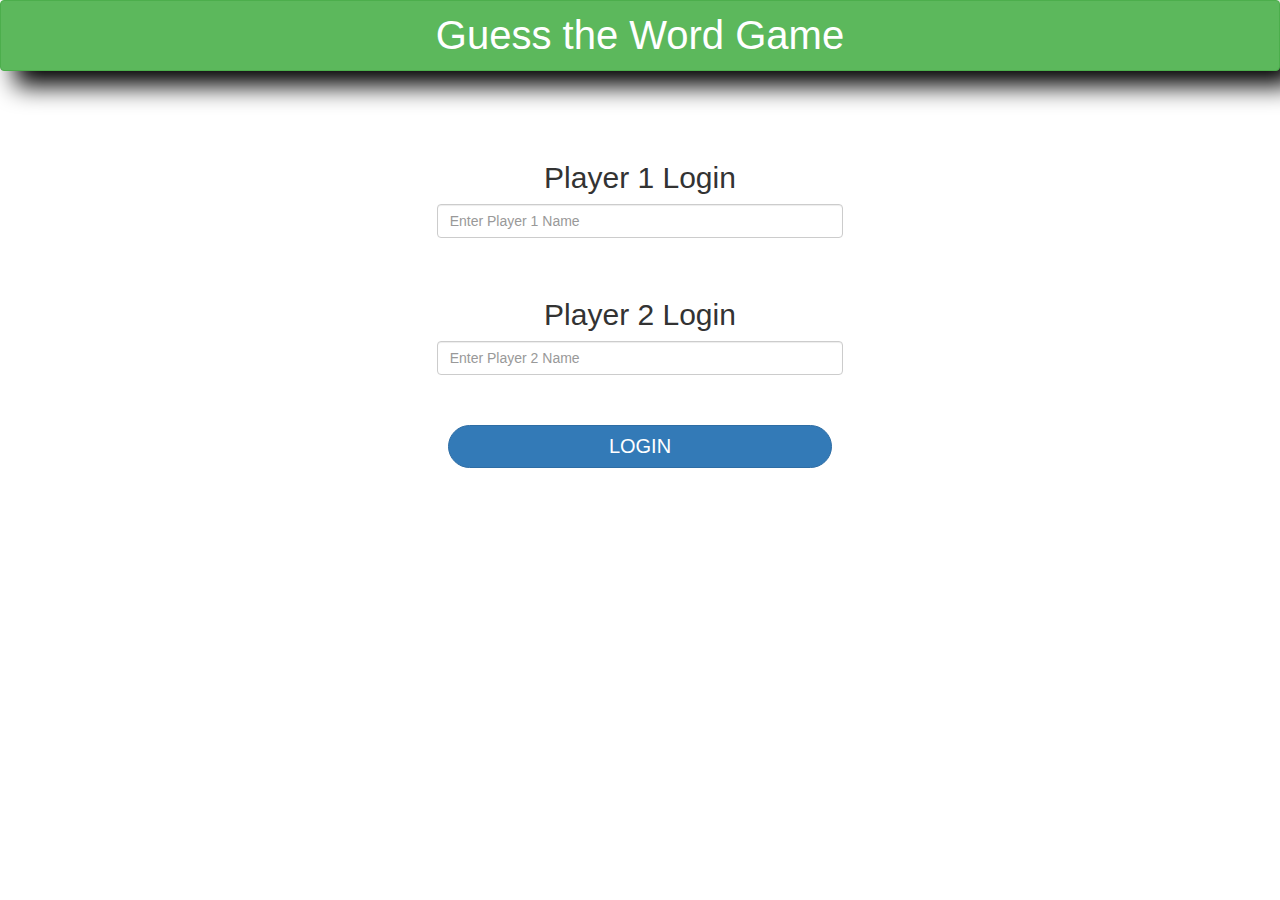
<file: index.html>
<!DOCTYPE html>
<html>
<head>
	<title>Guess The Word</title>

<meta name="viewport" content="width=device-width, initial-scale=1">
<link rel="stylesheet" href="https://maxcdn.bootstrapcdn.com/bootstrap/3.4.0/css/bootstrap.min.css">
<script src="https://ajax.googleapis.com/ajax/libs/jquery/3.4.1/jquery.min.js"></script>
<script src="https://maxcdn.bootstrapcdn.com/bootstrap/3.4.0/js/bootstrap.min.js"></script>

<link rel="stylesheet" type="text/css" href="game.css">

<script src="game_login.js"></script>
</head>
<body background="https://i.pinimg.com/originals/c0/86/4a/c0864a9fc47915c685e86df172c37b55.png">
<center>
<h1 class="btn btn-success heading">Guess the Word Game</h1>
<br><br><br><br>
<div class="col-lg-4 col-md-4 col-sm-8 col-xs-12 login_div1">
<h2>Player 1 Login</h2>
<input type="text"id="player1_name"placeholder="Enter Player 1 Name"class="form-control">
<br>
</div>
<br>
<div class="col-lg-4 col-md-4 col-sm-8 col-xs-12 login_div2">
<h2>Player 2 Login</h2>
<input type="text"id="player2_name"placeholder="Enter Player 2 Name"class="form-control">
<br></div>
<br><br>
<button style="width: 30%; font-size: 20px;border-radius: 30px;"class="btn btn-primary"onclick="addUser()">LOGIN</button>
</center>
</body>
</html>
</file>
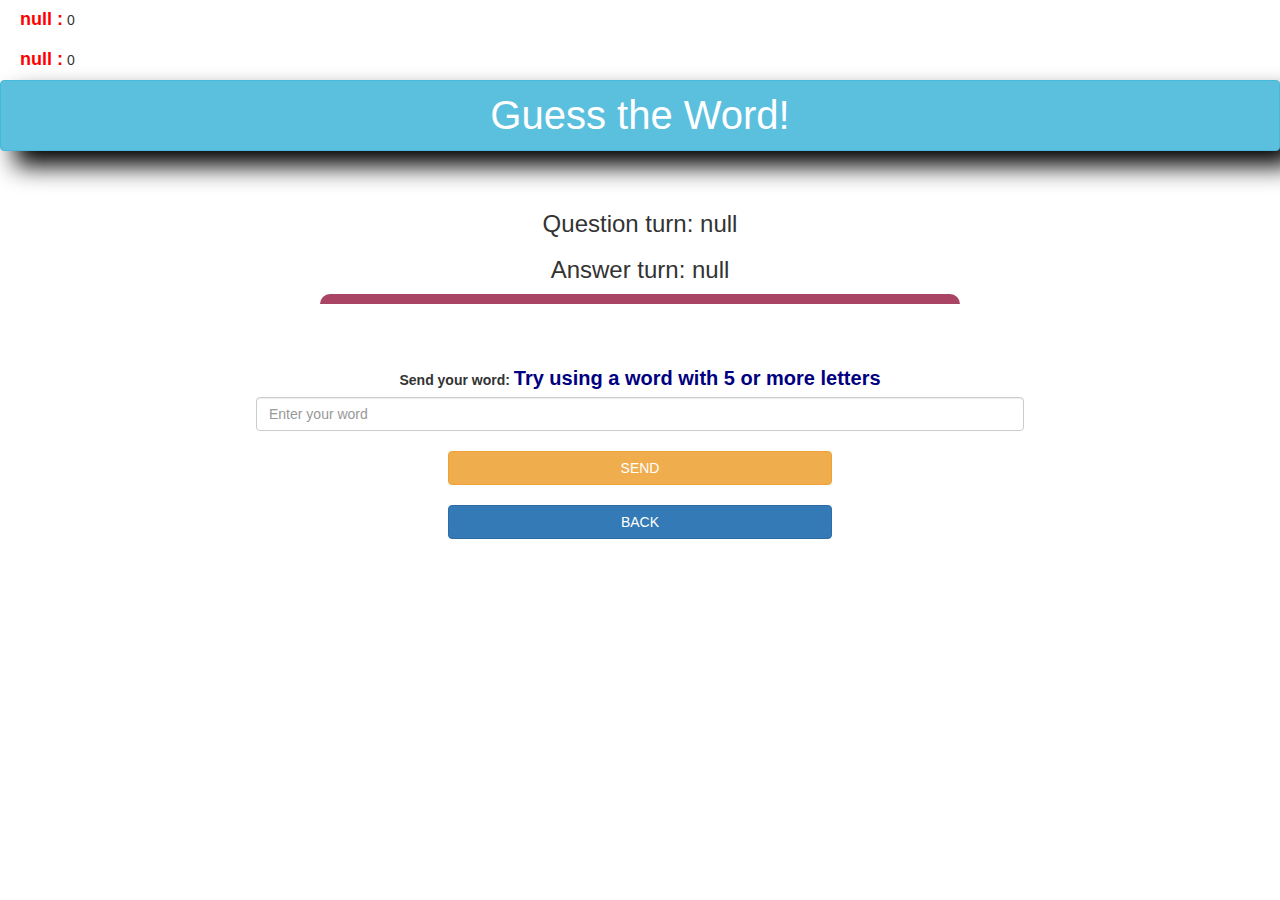
<file: game.html>
<!DOCTYPE html>
<html>
<head>
	<title>Guess The Word</title>

<meta name="viewport" content="width=device-width, initial-scale=1">
<link rel="stylesheet" href="https://maxcdn.bootstrapcdn.com/bootstrap/3.4.0/css/bootstrap.min.css">
<script src="https://ajax.googleapis.com/ajax/libs/jquery/3.4.1/jquery.min.js"></script>
<script src="https://maxcdn.bootstrapcdn.com/bootstrap/3.4.0/js/bootstrap.min.js"></script>

<link rel="stylesheet" type="text/css" href="game.css">

</head>

<body background="https://i.pinimg.com/originals/c0/86/4a/c0864a9fc47915c685e86df172c37b55.png">
<h4 id="name1"></h4><span id="p1_score"></span>
<br>
<h4 id="name2"></h4><span id="p2_score"></span>
<center>
 <h2 class="btn btn-info"id="head">Guess the Word!</h2>
 <br><br><br>
 <h3 id="player_question"></h3>   
<h3 id="player_answer"></h3>
<div id="output"class="col-lg-6"></div>
<br><br>
<label>Send your word: <b style="color: navy; font-size: 20px;">Try using a word with 5 or more letters</b></label>
<input type="text"id="word"class="form-control"placeholder="Enter your word">
<br>
<button onclick="send()"class="btn btn-warning"style="width: 30%;">SEND</button>
<br><br>
<button onclick="back()"class="btn btn-primary"style="width: 30%;">BACK</button>
</center>




<script src="game.js"></script>











</body>
</html>
</file>
<file: game.css>
body{
background-position: center;background-size: cover;


}

	.login_div1 , .login_div2
	{
		background: white;
		padding: 10px;
		float: none;
		border-radius: 15px;
	}


#player1_name , #player2_name
{
	display: inline-block;
}
#word
{
	width: 60%;
}
#word_display
{
	letter-spacing: 5px;
}
#output
{
background: white;
border-radius: 10px;
border-top: 10px solid #AA4465;
padding: 10px;
float: none;
text-align: left;
}



.heading{
font-size: 40px;width: 100%;box-shadow: 15px 15px 25px black;margin: 0px;

}


#head{
	font-size: 40px;width: 100%;box-shadow: 15px 15px 25px black;margin: 0px;top: 0;


}

#name1, #name2{
display: inline-block;
margin-left: 20px;
color: red;
font-weight: bold;
}
</file>
